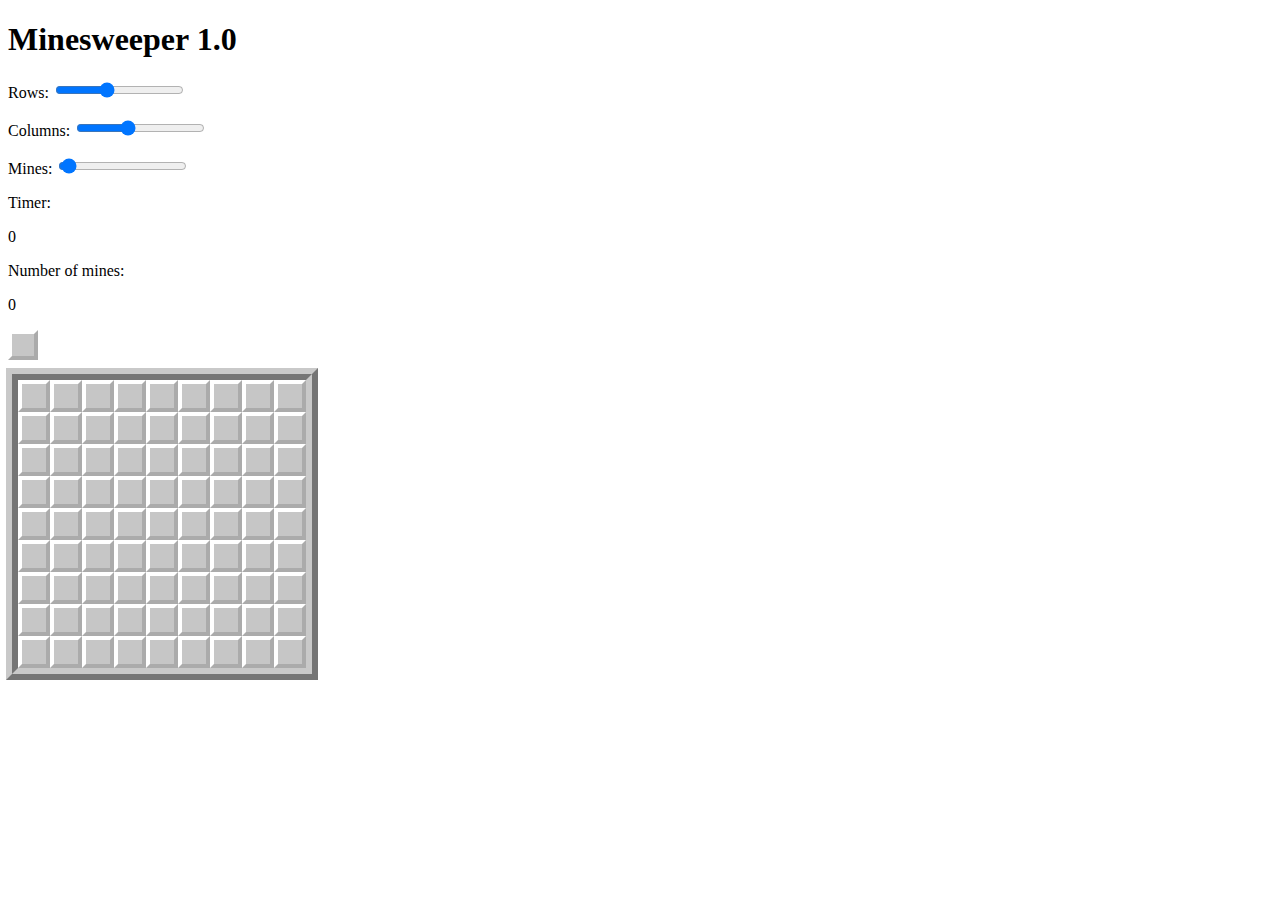
<file: index.html>
<!--
  - Minesweeper: an exercise in front-end development by recreating Microsoft Minesweeper
  - Copyright (C) 2017 Vasundhara Gautam
  -
  - This program is free software: you can redistribute it and/or modify
  - it under the terms of the GNU General Public License as published by
  - the Free Software Foundation, either version 3 of the License, or
  - (at your option) any later version.
  -
  - This program is distributed in the hope that it will be useful,
  - but WITHOUT ANY WARRANTY; without even the implied warranty of
  - MERCHANTABILITY or FITNESS FOR A PARTICULAR PURPOSE.  See the
  - GNU General Public License for more details.
  -
  - You should have received a copy of the GNU General Public License
  - along with this program.  If not, see <http://www.gnu.org/licenses/>.
  -->

<!DOCTYPE html>
<html lang="en">

<head>
  <meta charset="utf-8"/>
  <title>Minesweeper</title>
  <script type="text/javascript" src="minesweeper.js"></script>
  <link rel="stylesheet" href="minesweeper.css" type="text/css" />
</head>

<body>
  <script src="jquery-3.2.1.js"></script>
  <script>
    $(document).ready(function(){
      $("*").contextmenu(function(){
        return false;
      });
      loadNewGame();
    });
  </script>

  <h1>Minesweeper 1.0</h1>

  <form id="form" onchange=handleParamChange()>
    <p> Rows:
    <input class="params" type="range" id="rows" name="rows" min="2" max="20" value="9" step="1"> </p>
    <p> Columns:
    <input class="params" type="range" id="cols" name="cols" min="2" max="20" value="9" step="1"> </p>
    <p> Mines:
    <input class="params" type="range" id="mines" name="mines" min="1" max="399" value="10" step="1"> </p>
    <!--
    <p> Difficulty: <br>
    <input class="params" type="radio" id="difficulty" name="difficulty" value="easy" checked>
      Easy <br>
    <input class="params" type="radio" id="difficulty" name="difficulty" value="medium">
      Medium <br>
    <input class="params" type="radio" id="difficulty" name="difficulty" value="difficult">
      Difficult </p>
    -->
  </form>

  <p>Timer:</p>
  <p id="crudeClock">0</p>
  <p>Number of mines:</p>
  <p id="crudeCountdown">0</p>

  <div id="game">
    <div id="scorepanel" draggable="false">
      <div id="countdown">
        <div id="countdown_hundreds"></div>
        <div id="countdown_tens"></div>
        <div id="countdown_ones"></div>
      </div>
      <div id="smiley" class="square unrevealed"></div>
      <div id="timer">
        <div id="timer_hundreds" class="timer zero"></div>
        <div id="timer_tens" class="timer zero"></div>
        <div id="timer_ones" class="timer zero"></div>
      </div>
    </div>
    <table id="minesweeper" draggable="false">
    </table>
  </div>

</body>

</html>
</file>
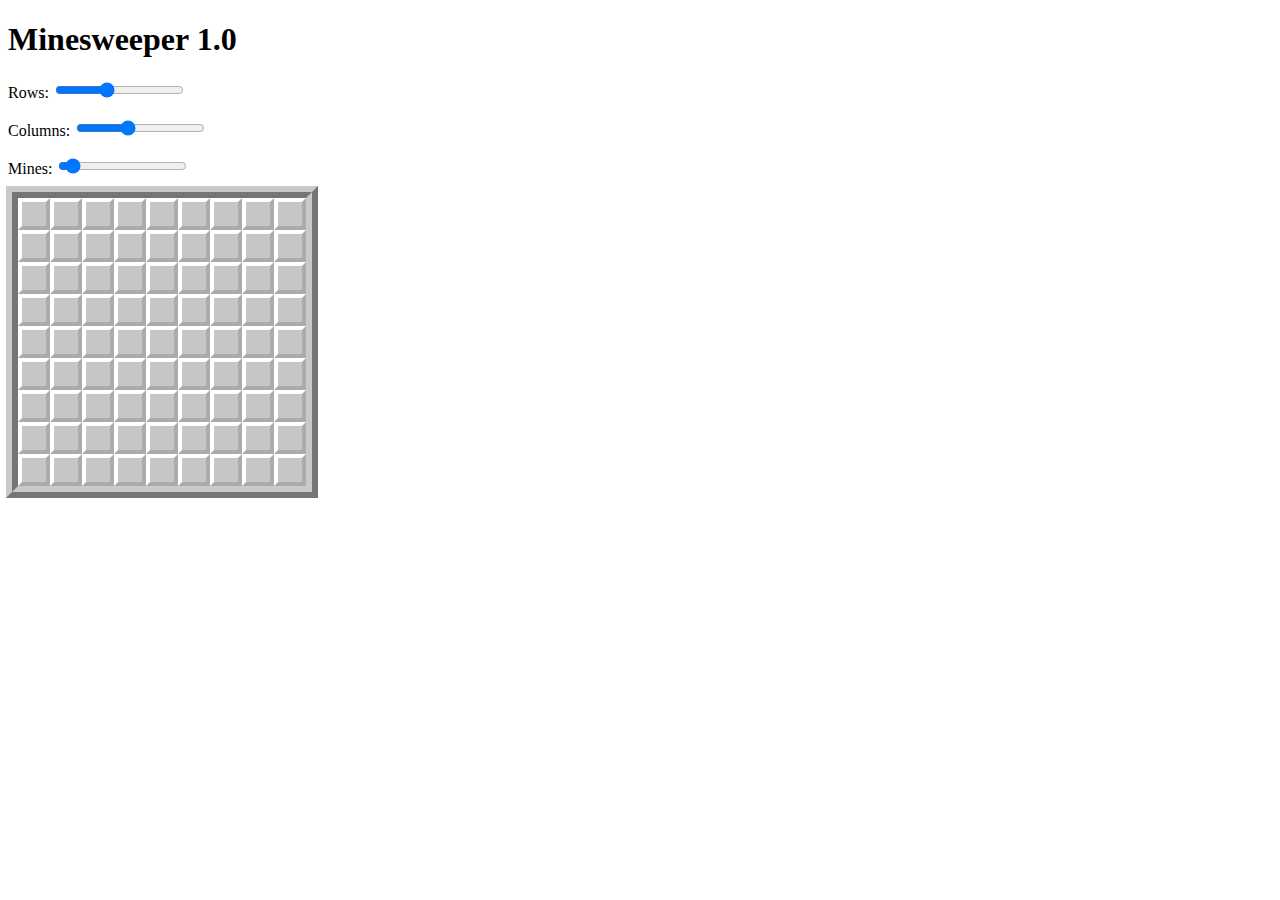
<file: minesweeper.html>
<!--
  - Minesweeper: an exercise in front-end development by recreating Microsoft Minesweeper
  - Copyright (C) 2017 Vasundhara Gautam
  -
  - This program is free software: you can redistribute it and/or modify
  - it under the terms of the GNU General Public License as published by
  - the Free Software Foundation, either version 3 of the License, or
  - (at your option) any later version.
  -
  - This program is distributed in the hope that it will be useful,
  - but WITHOUT ANY WARRANTY; without even the implied warranty of
  - MERCHANTABILITY or FITNESS FOR A PARTICULAR PURPOSE.  See the
  - GNU General Public License for more details.
  -
  - You should have received a copy of the GNU General Public License
  - along with this program.  If not, see <http://www.gnu.org/licenses/>.
  -->

<!DOCTYPE html>
<html lang="en">

<head>
  <meta charset="utf-8"/>
  <title>Minesweeper</title>
  <script type="text/javascript" src="minesweeper.js"></script>
  <link rel="stylesheet" href="minesweeper.css" type="text/css" />
</head>

<body onload=loadNewGame()>
  <script src="jquery-3.2.1.js"></script>

  <h1>Minesweeper 1.0</h1>

  <form id="form" onchange=loadNewGame()>
    <p> Rows:
    <input class="params" type="range" id="rows" name="rows" min="2" max="20" value="9" step="1"> </p>
    <p> Columns:
    <input class="params" type="range" id="cols" name="cols" min="2" max="20" value="9" step="1"> </p>
    <p> Mines:
    <input class="params" type="range" id="mines" name="mines" min="1" max="399" value="23" step="1"> </p>
    <!--
    <p> Difficulty: <br>
    <input class="params" type="radio" id="difficulty" name="difficulty" value="easy" checked>
      Easy <br>
    <input class="params" type="radio" id="difficulty" name="difficulty" value="medium">
      Medium <br>
    <input class="params" type="radio" id="difficulty" name="difficulty" value="difficult">
      Difficult </p>
    -->
  </form>

  <table id="minesweeper" draggable="false">
  </table>

  <p id="endGame">
  </p>

  <p id="test">
  </p>

</body>

</html>
</file>
<file: minesweeper.css>
/*
  * Minesweeper: an exercise in front-end development by recreating Microsoft Minesweeper
  * Copyright (C) 2017 Vasundhara Gautam
  *
  * This program is free software: you can redistribute it and/or modify
  * it under the terms of the GNU General Public License as published by
  * the Free Software Foundation, either version 3 of the License, or
  * (at your option) any later version.
  *
  * This program is distributed in the hope that it will be useful,
  * but WITHOUT ANY WARRANTY; without even the implied warranty of
  * MERCHANTABILITY or FITNESS FOR A PARTICULAR PURPOSE.  See the
  * GNU General Public License for more details.
  *
  * You should have received a copy of the GNU General Public License
  * along with this program.  If not, see <http://www.gnu.org/licenses/>.
  */

.params {
  color: #1C6EA4;
}
.square {
  background-color: #C6C6C6;
  width: 22px;
  height: 22px;
}
.unrevealed {
  border: 4px outset #FFFFFF;
}
.flagged {
  background: #C6C6C6 url("images/flag.png") no-repeat 50% 50%;
}
.clicked {
  border: 4px inset #FFFFFF;
}
.square.revealed {
  width: 28px;
  height: 28px;
  border-top: 2px solid #9D9D9D;
  border-left: 2px solid #9D9D9D;
}
.revealed.one {
  background: #C6C6C6 url("images/one.png") no-repeat 50% 50%;
}
.revealed.two {
  background: #C6C6C6 url("images/two.png") no-repeat 50% 50%;
}
.revealed.three {
  background: #C6C6C6 url("images/three.png") no-repeat 50% 50%;
}
.revealed.four {
  background: #C6C6C6 url("images/four.png") no-repeat 50% 50%;
}
.revealed.five {
  background: #C6C6C6 url("images/five.png") no-repeat 50% 50%;
}
.revealed.six {
  background: #C6C6C6 url("images/six.png") no-repeat 50% 50%;
}
.revealed.seven {
  background: #C6C6C6 url("images/seven.png") no-repeat 50% 50%;
}
.revealed.eight {
  background: #C6C6C6 url("images/eight.png") no-repeat 50% 50%;
}
.revealed.mine {
  background: #C6C6C6 url("images/mine.png") no-repeat 50% 50%;
}
.revealed.first {
  background-color: #FF0000; /* red */
}
#minesweeper {
  outline: 12px ridge #C9C9C9;
  border-spacing: 0px;
  margin-left: 10px;
  margin-top: 20px;
}
</file>
